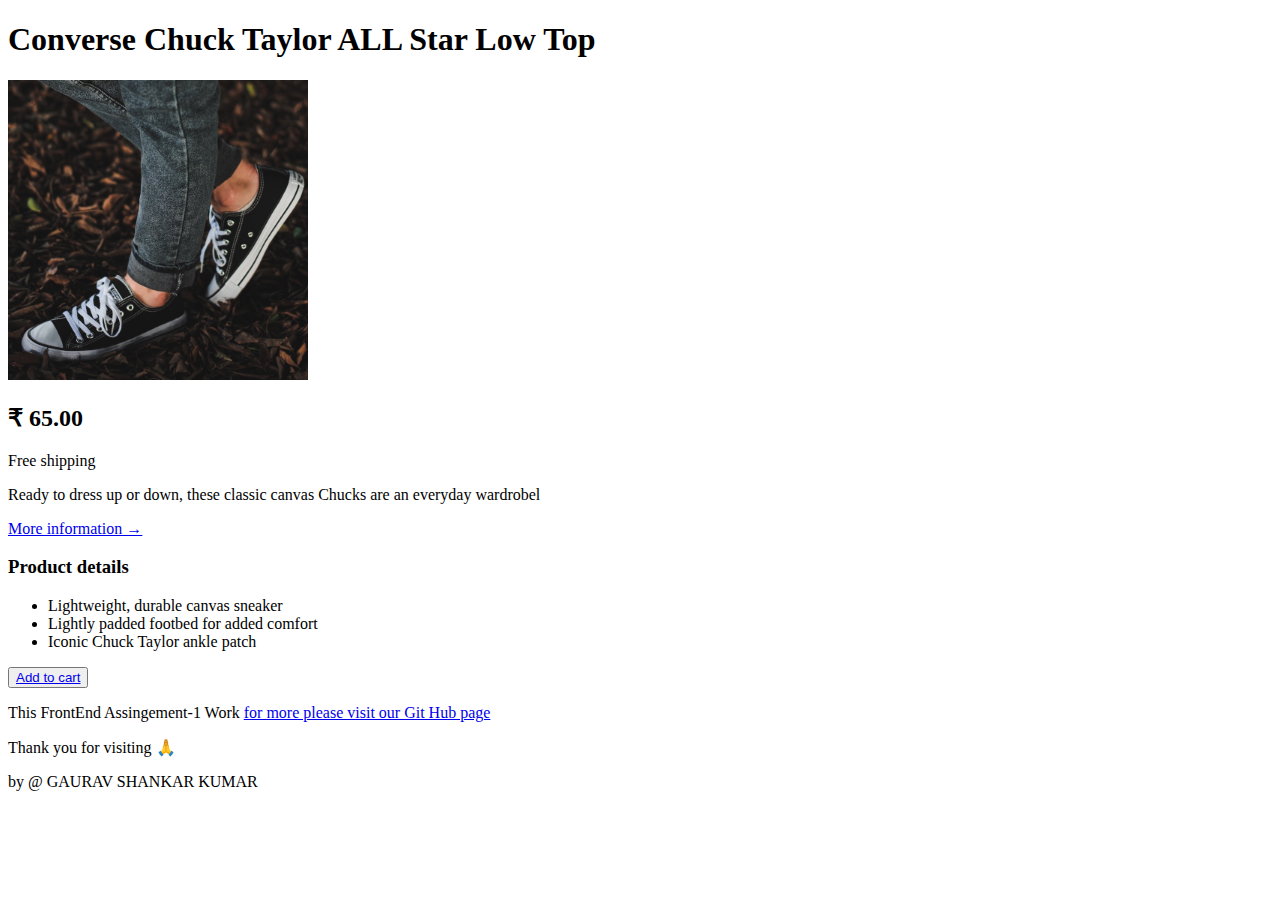
<file: index.html>
<!DOCTYPE html>
<html lang="en">
  <head>
    <meta charset="UTF-8" />
    <meta http-equiv="X-UA-Compatible" content="IE=edge" />
    <meta name="viewport" content="width=device-width, initial-scale=1.0" />
    <title>FrontEnd Assingement-1</title>
  </head>
  <body>
    <header>
      <h1>Converse Chuck Taylor ALL Star Low Top</h1>
    </header>
    <img
      src="./assests/images/challenges.jpg"
      width="300"
      alt="Black and white Casual Shoe"
    />
    <article>
      <h2>₹​ 65.00</h2>
      <p>Free shipping</p>
      <p>
        Ready to dress up or down, these classic canvas Chucks are an everyday
        wardrobel
      </p>
      <a href="./pages/more_information.html"><u>More information → </u></a>
    </article>
    <aside>
      <h3>Product details</h3>
      <ul>
        <li>Lightweight, durable canvas sneaker</li>
        <li>Lightly padded footbed for added comfort</li>
        <li>Iconic Chuck Taylor ankle patch</li>
      </ul>
      <button>
        <a href="./pages/Add_to_cart.html">Add to cart</a>
      </button>
      <footer>
        <p>
          This FrontEnd Assingement-1 Work
          <a href="https://github.com/gauravshankarkumar" target="-blank"
            >for more please visit our Git Hub page</a
          >
        </p>
        <p>Thank you for visiting 🙏</p>
        <p>by @ GAURAV SHANKAR KUMAR</p>
      </footer>
    </aside>
  </body>
</html>
</file>
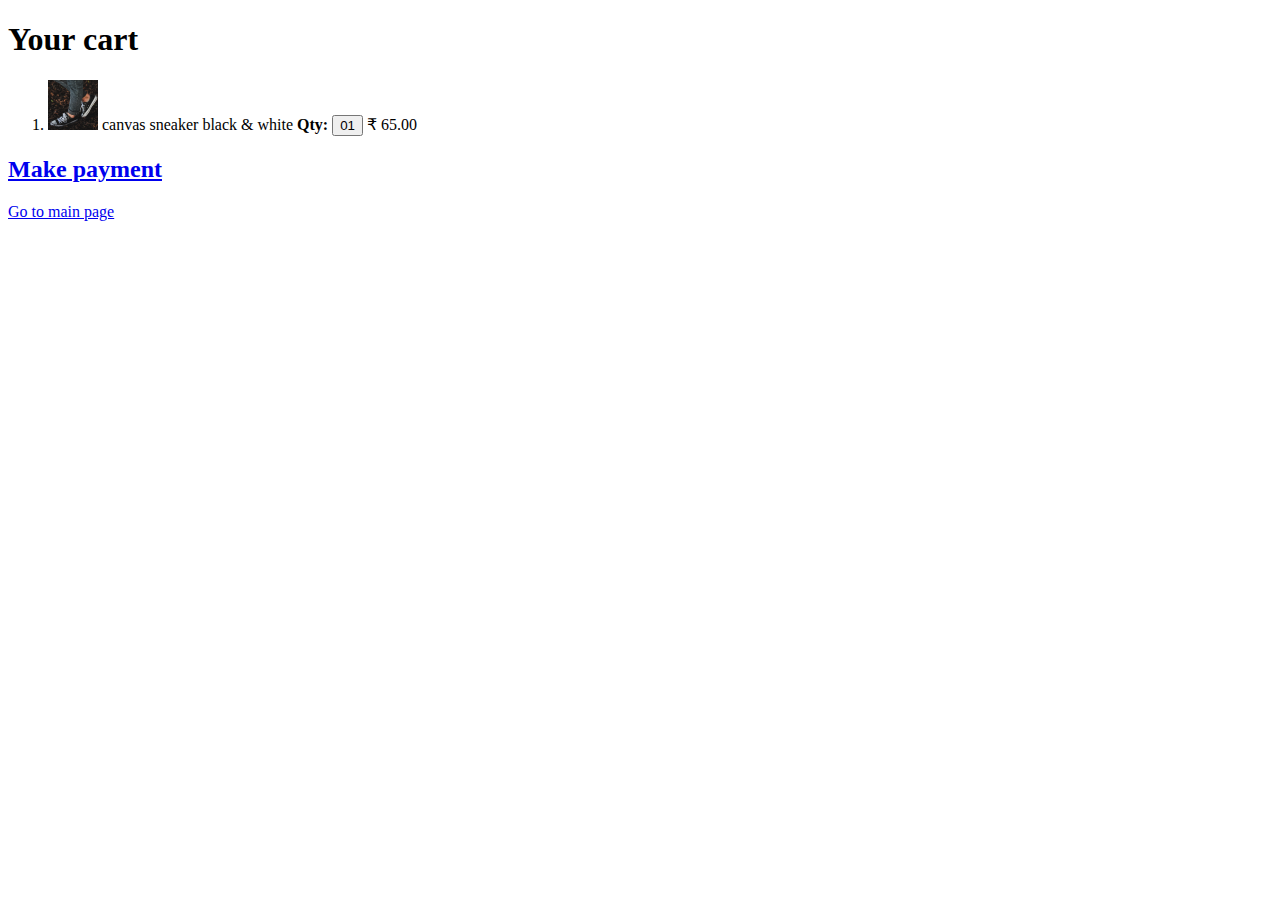
<file: pages/Add_to_cart.html>
<!DOCTYPE html>
<html lang="en">
  <head>
    <meta charset="UTF-8" />
    <meta http-equiv="X-UA-Compatible" content="IE=edge" />
    <meta name="viewport" content="width=device-width, initial-scale=1.0" />
    <title>Payment Page</title>
  </head>
  <body>
    <header>
      <h1>Your cart</h1>

      <ol>
        <li>
          <img
            src="../assests/images/challenges.jpg"
            width="50"
            alt="canvas sneaker"
          />
          canvas sneaker black & white
          <strong> Qty: <button>01</button></strong> ₹​ 65.00
        </li>
      </ol>
    </header>
    <aside>
      <h2><a href="#">Make payment</a></h2>
    </aside>
    <footer>
      <a href="../index.html">Go to main page</a>
    </footer>
  </body>
</html>
</file>
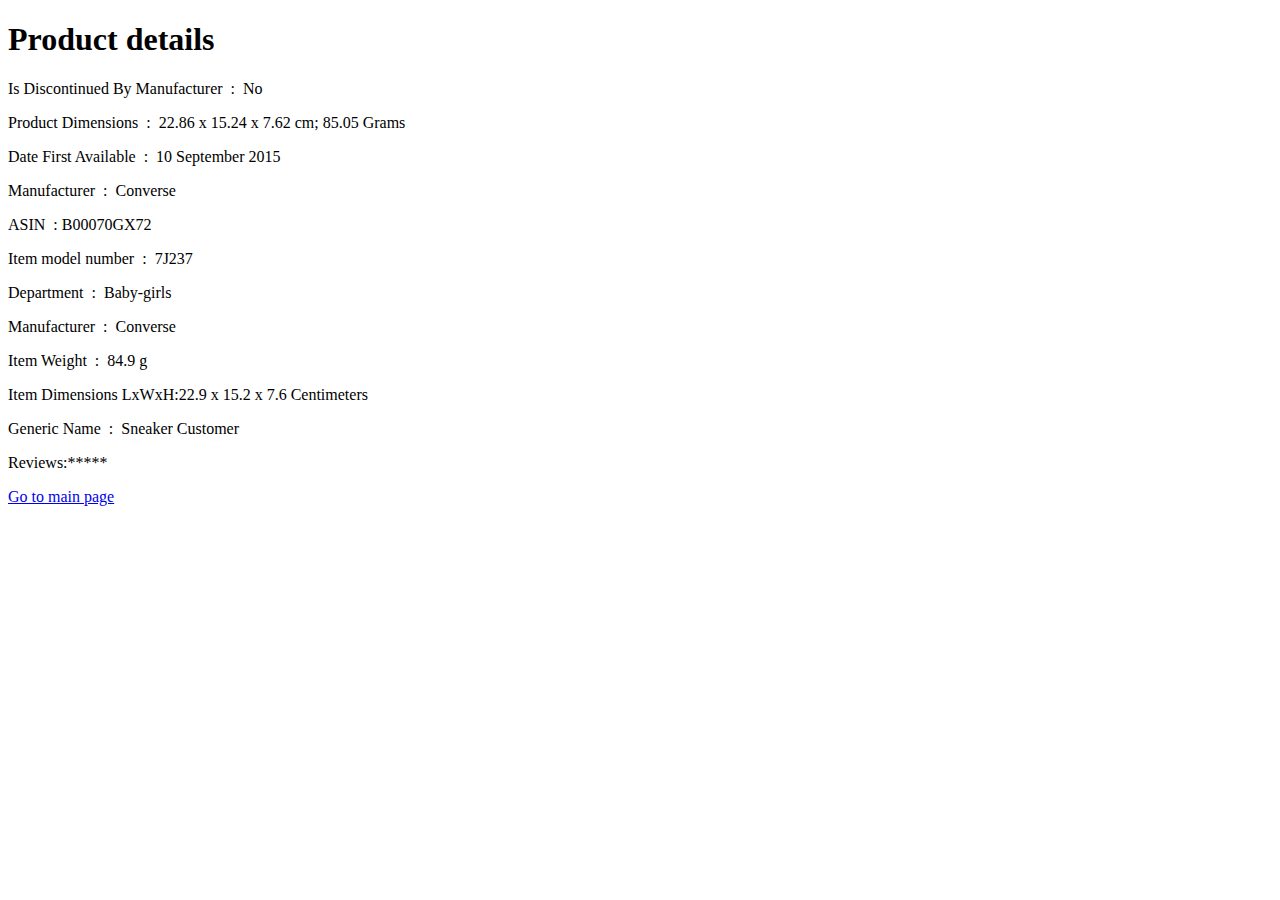
<file: pages/more_information.html>
<!DOCTYPE html>
<html lang="en">
  <head>
    <meta charset="UTF-8" />
    <meta http-equiv="X-UA-Compatible" content="IE=edge" />
    <meta name="viewport" content="width=device-width, initial-scale=1.0" />
    <title>Canvas Sneaker</title>
  </head>
  <body>
    <header>
      <h1>Product details</h1>
    </header>
    <aside>
      <p>Is Discontinued By Manufacturer ‏ : ‎ No</p>

      <p>Product Dimensions ‏ : ‎ 22.86 x 15.24 x 7.62 cm; 85.05 Grams</p>
      <p>Date First Available ‏ : ‎ 10 September 2015</p>
      <p>Manufacturer ‏ : ‎ Converse</p>
      <p>ASIN ‏ : ‎B00070GX72</p>
      <p>Item model number ‏ : ‎ 7J237</p>
      <p>Department ‏ : ‎ Baby-girls</p>
      <p>Manufacturer ‏ : ‎ Converse</p>
      <p>Item Weight ‏ : ‎ 84.9 g</p>
      <p>Item Dimensions LxWxH:22.9 x 15.2 x 7.6 Centimeters</p>
      <p>Generic Name ‏ : ‎ Sneaker Customer</p>
      <p>Reviews:*****</p>
    </aside>
    <footer>
      <a href="../index.html">Go to main page</a>
    </footer>
  </body>
</html>
</file>
